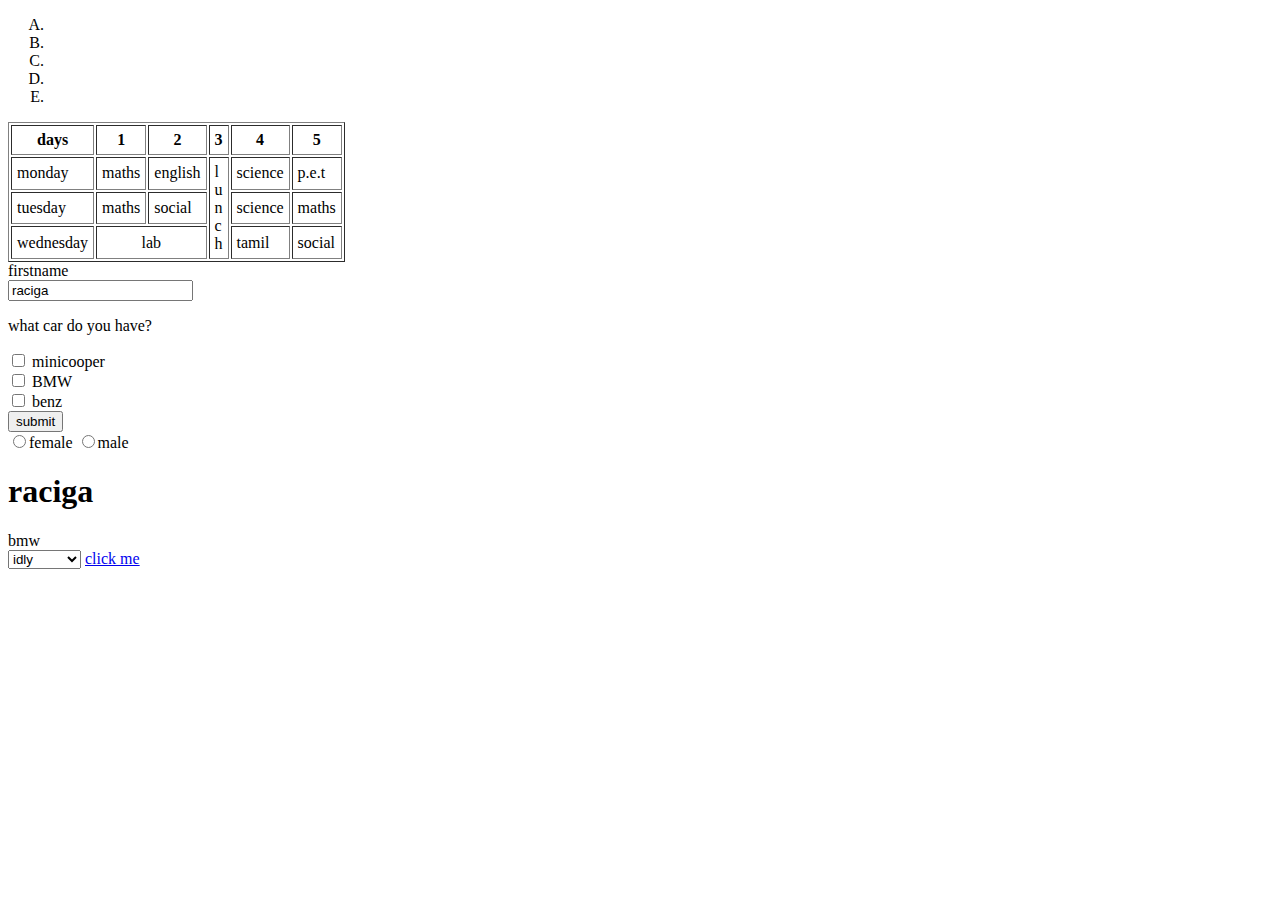
<file: index.html>
<!DOCTYPE html>
<html lang="en">
<head>
    <meta charset="UTF-8">
    <meta name="viewport" content="width=device-width, initial-scale=1.0">
    <title>Document</title>
</head>
<body>
    <ol type="A">
        <li></li>
        <li></li>
        <li></li>
        <li></li>
        <li></li>

    </ol>
    <table border="1px" cellpadding="5px">
        <tr>
            <th>days</th>
            <th>1</th>
            <th>2</th>
            <th>3</th>
            <th>4</th>
            <th>5</th>
        </tr>
        <tr>
            <td>monday</td>
            <td>maths</td>
            <td>english</td>
            <td rowspan="3">l<br>u<br>n<br>c<br>h</td>
            <td>science</td>
            <td>p.e.t</td>
        </tr>
        <tr>
            <td>tuesday</td>
            <td>maths</td>
            <td>social</td>
            <td>science</td>
            <td>maths</td>
        </tr>
        <tr>
            <td>wednesday</td>
            <td colspan="2" align="center">lab</td>
            <td>tamil</td>
            <td>social</td>
        </tr>
        
    </table>

    <form>
        <label for="name">firstname</label> <br>
        <input type="textbox" id="name" value="raciga"> <br>
        <p>what car do you have?</p>
        <input type="checkbox" id="car1" value="mini cooper">
        <label for="car1">minicooper</label>  <br> 
        <input type="checkbox" id="car2" value="bmw">
        <label for="car2">BMW</label> <br>
        <input type="checkbox" id="car3" value="benz">
        <label for="car3">benz</label> <br>
        <input type="submit" value="submit">   
        </form>
        <form>
            <input type="radio" name="raci">female
            <input type="radio" name="raci">male
                    </form>
                    <h1>raciga</h1>
                    <div>
                    <label for="car">bmw</label>
                </div>
                <select>
                    <option>idly</option>
                    <option>dosa</option>
                    <option>chapathi</option>
                    <option>parotta</option>
                </select>
                <a href="./imf.html">click me</a>
</body>
</html>
</file>
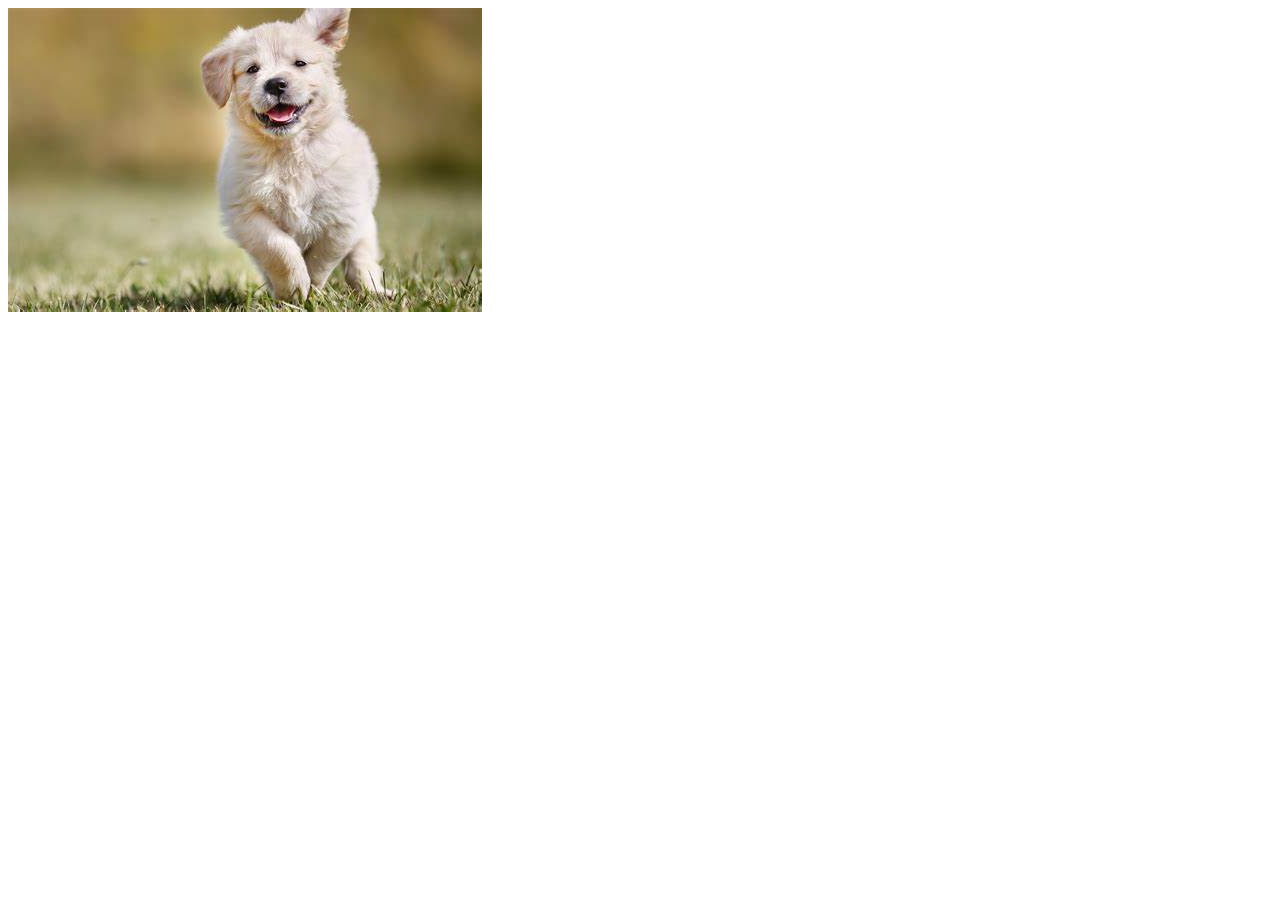
<file: imf.html>
<!DOCTYPE html>
<html lang="en">
<head>
    <meta charset="UTF-8">
    <meta name="viewport" content="width=device-width, initial-scale=1.0">
    <title>Document</title>
</head>
<body>
    <img src="./raci.jpg" alt="dog">
</body>
</html>
</file>
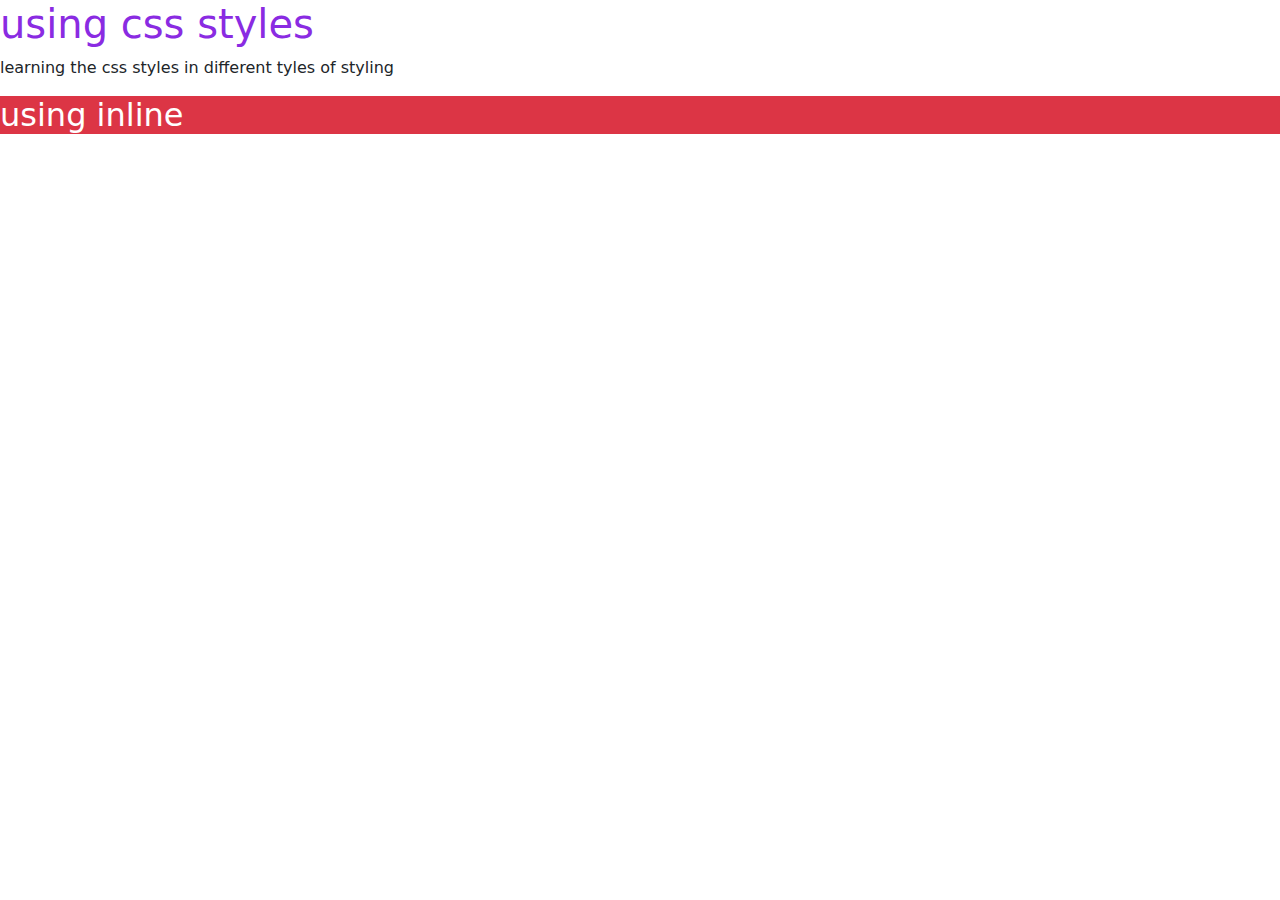
<file: style.html>
<!DOCTYPE html>
<html lang="en">
<head>
    <meta charset="UTF-8">
    <meta name="viewport" content="width=device-width, initial-scale=1.0">
    <title>Document</title>
    <link rel="stylesheet" href="./style.css">
    <link href="https://cdn.jsdelivr.net/npm/bootstrap@5.3.3/dist/css/bootstrap.min.css" rel="stylesheet" integrity="sha384-QWTKZyjpPEjISv5WaRU9OFeRpok6YctnYmDr5pNlyT2bRjXh0JMhjY6hW+ALEwIH" crossorigin="anonymous">
    
</head>
<body>
    <h1 class="styles">using css styles</h1>
    <p class="raci">learning the css styles in different tyles of styling</p>
    <h2 class="bg-danger text-white">using inline</h2>
</body>
</html>
</file>
<file: style.css>
.styles{
    color: blueviolet;
}
</file>
